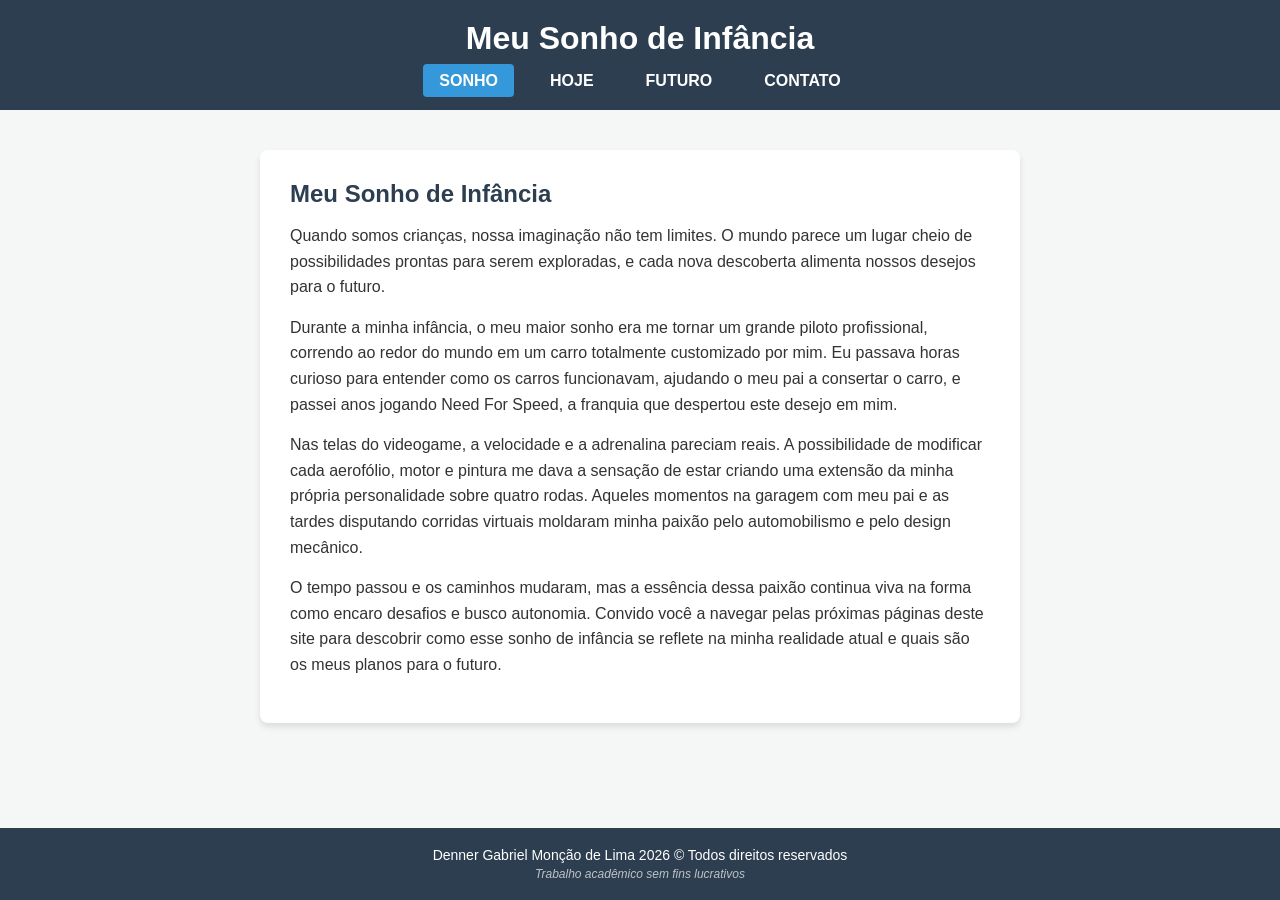
<file: index.html>
<!DOCTYPE html>
<html lang="pt-BR">
	<head>
		<title>Meu Sonho de Infância - Sonho</title>
		<meta charset="UTF-8">
		<meta name="viewport" content="width=device-width, initial-scale=1.0">
		<link rel="icon" type="image/jpg" href="img/dream.jpg">
		<link rel="stylesheet" type="text/css" href="estilo.css">
	</head>
	<body>

		<header>
			<h1>Meu Sonho de Infância</h1>
			<nav>
				<ul>
					<li><a href="index.html" class="active">SONHO</a></li>
					<li><a href="hoje.html">HOJE</a></li>
					<li><a href="futuro.html">FUTURO</a></li>
					<li><a href="contato.html">CONTATO</a></li>
				</ul>
			</nav>
		</header>

		<main>
			<section id="conteudo-principal">
				<h2>Meu Sonho de Infância</h2>
				<p>Quando somos crianças, nossa imaginação não tem limites. O mundo parece um lugar cheio de possibilidades prontas para serem exploradas, e cada nova descoberta alimenta nossos desejos para o futuro.</p>
				<p>Durante a minha infância, o meu maior sonho era me tornar um grande piloto profissional, correndo ao redor do mundo em um carro totalmente customizado por mim. Eu passava horas curioso para entender como os carros funcionavam, ajudando o meu pai a consertar o carro, e passei anos jogando Need For Speed, a franquia que despertou este desejo em mim.</p>
				<p>Nas telas do videogame, a velocidade e a adrenalina pareciam reais. A possibilidade de modificar cada aerofólio, motor e pintura me dava a sensação de estar criando uma extensão da minha própria personalidade sobre quatro rodas. Aqueles momentos na garagem com meu pai e as tardes disputando corridas virtuais moldaram minha paixão pelo automobilismo e pelo design mecânico.</p>
				<p>O tempo passou e os caminhos mudaram, mas a essência dessa paixão continua viva na forma como encaro desafios e busco autonomia. Convido você a navegar pelas próximas páginas deste site para descobrir como esse sonho de infância se reflete na minha realidade atual e quais são os meus planos para o futuro.</p>
			</section>
		</main>
		<footer>
			<p>Denner Gabriel Monção de Lima 2026 &copy Todos direitos reservados</p>
			<p class="academico">Trabalho acadêmico sem fins lucrativos</p>
		</footer>

	</body>
</html>
</file>
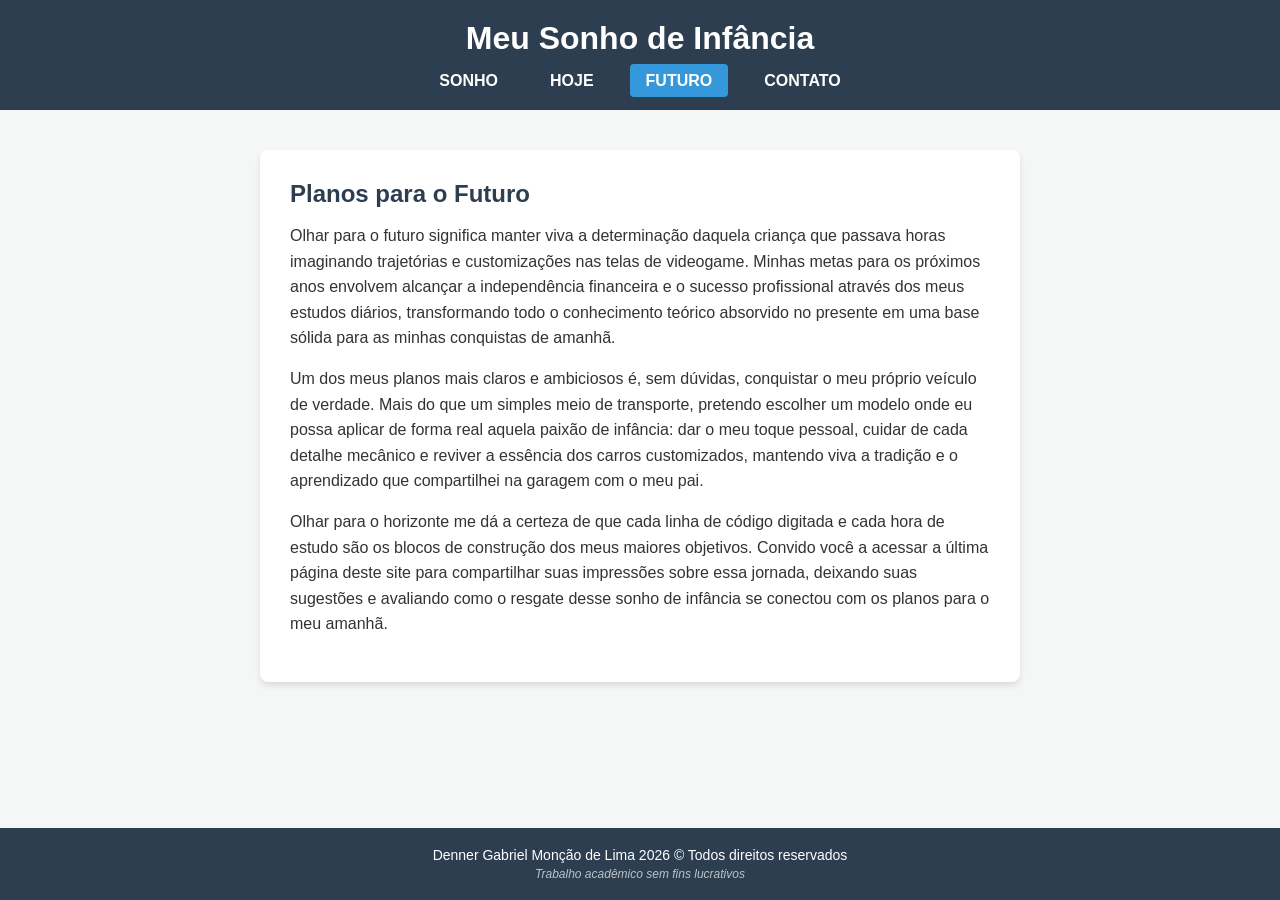
<file: futuro.html>
<!DOCTYPE html>
<html lang="pt-BR">
	<head>
		<meta charset="UTF-8">
		<meta name="viewport" content="width=device-width, initial-scale=1.0">
		<title>Meu Sonho de Infância - Futuro</title>
		<link rel="icon" type="image/jpg" href="img/dream.jpg">
		<link rel="stylesheet" type="text/css" href="estilo.css">
	</head>
	<body>

		<header>
			<h1>Meu Sonho de Infância</h1>
			<nav>
				<ul>
					<li><a href="index.html">SONHO</a></li>
					<li><a href="hoje.html">HOJE</a></li>
					<li><a href="futuro.html" class="active">FUTURO</a></li>
					<li><a href="contato.html">CONTATO</a></li>
				</ul>
			</nav>
		</header>

		<main>
			<section>
				<h2>Planos para o Futuro</h2>
				<p>Olhar para o futuro significa manter viva a determinação daquela criança que passava horas imaginando trajetórias e customizações nas telas de videogame. Minhas metas para os próximos anos envolvem alcançar a independência financeira e o sucesso profissional através dos meus estudos diários, transformando todo o conhecimento teórico absorvido no presente em uma base sólida para as minhas conquistas de amanhã.</p>
				<p>Um dos meus planos mais claros e ambiciosos é, sem dúvidas, conquistar o meu próprio veículo de verdade. Mais do que um simples meio de transporte, pretendo escolher um modelo onde eu possa aplicar de forma real aquela paixão de infância: dar o meu toque pessoal, cuidar de cada detalhe mecânico e reviver a essência dos carros customizados, mantendo viva a tradição e o aprendizado que compartilhei na garagem com o meu pai.</p>
				<p>Olhar para o horizonte me dá a certeza de que cada linha de código digitada e cada hora de estudo são os blocos de construção dos meus maiores objetivos. Convido você a acessar a última página deste site para compartilhar suas impressões sobre essa jornada, deixando suas sugestões e avaliando como o resgate desse sonho de infância se conectou com os planos para o meu amanhã.</p>
			</section>
		</main>

		<footer>
			<p>Denner Gabriel Monção de Lima 2026 &copy Todos direitos reservados</p>
			<p class="academico">Trabalho acadêmico sem fins lucrativos</p>
		</footer>

	</body>
</html>
</file>
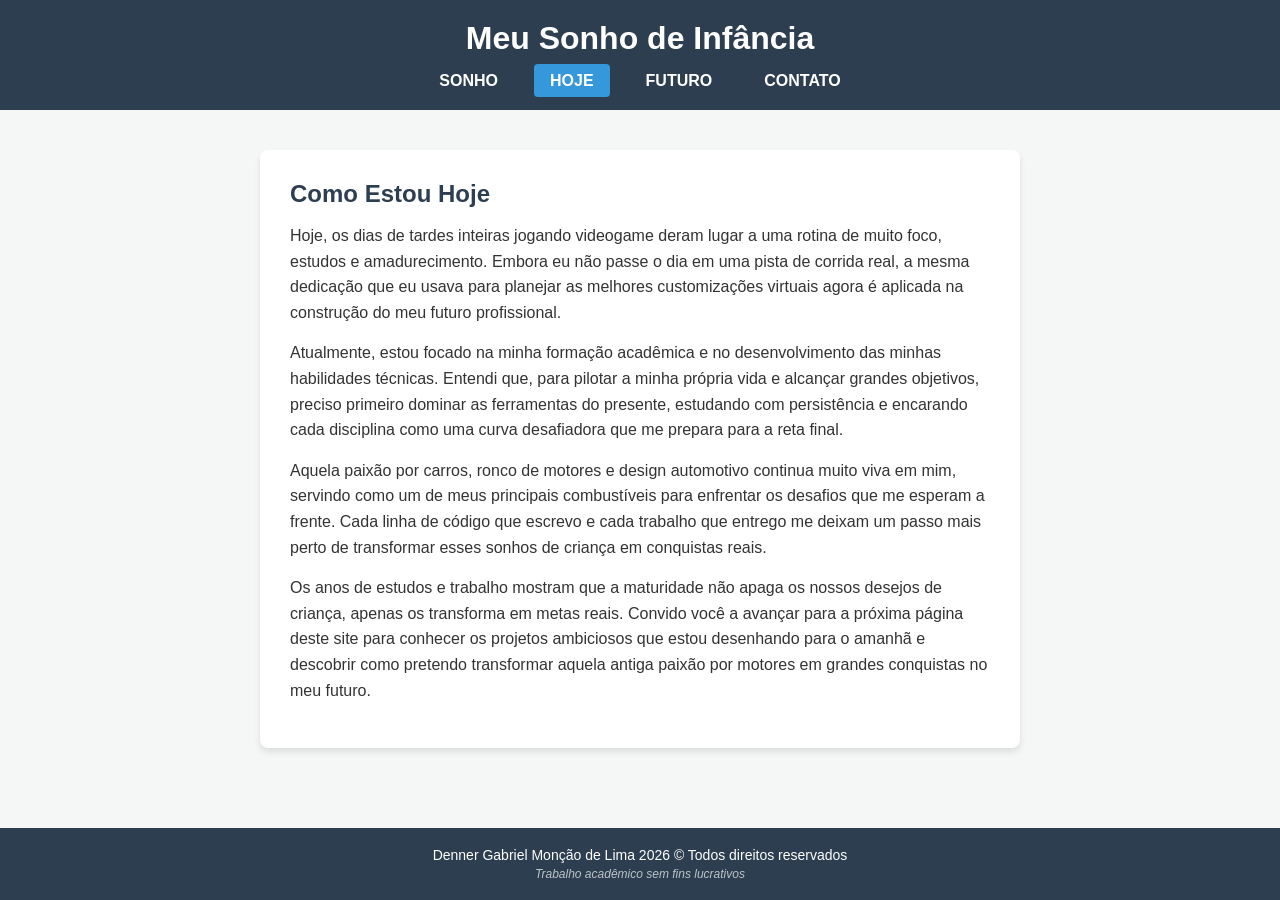
<file: hoje.html>
<!DOCTYPE html>
<html lang="pt-BR">
	<head>
		<title>Meu Sonho de Infância - Hoje</title>
		<meta charset="UTF-8">
		<meta name="viewport" content="width=device-width, initial-scale=1.0">
		<link rel="icon" type="image/jpg" href="img/dream.jpg">
		<link rel="stylesheet" type="text/css" href="estilo.css">
	</head>
	<body>

		<header>
			<h1>Meu Sonho de Infância</h1>
			<nav>
				<ul>
					<li><a href="index.html">SONHO</a></li>
					<li><a href="hoje.html" class="active">HOJE</a></li>
					<li><a href="futuro.html">FUTURO</a></li>
					<li><a href="contato.html">CONTATO</a></li>
				</ul>
			</nav>
		</header>

		<main>
			<section>
				<h2>Como Estou Hoje</h2>
				<p>Hoje, os dias de tardes inteiras jogando videogame deram lugar a uma rotina de muito foco, estudos e amadurecimento. Embora eu não passe o dia em uma pista de corrida real, a mesma dedicação que eu usava para planejar as melhores customizações virtuais agora é aplicada na construção do meu futuro profissional.</p>
				<p>Atualmente, estou focado na minha formação acadêmica e no desenvolvimento das minhas habilidades técnicas. Entendi que, para pilotar a minha própria vida e alcançar grandes objetivos, preciso primeiro dominar as ferramentas do presente, estudando com persistência e encarando cada disciplina como uma curva desafiadora que me prepara para a reta final.</p>
				<p>Aquela paixão por carros, ronco de motores e design automotivo continua muito viva em mim, servindo como um de meus  principais combustíveis para enfrentar os desafios que me esperam a frente. Cada linha de código que escrevo e cada trabalho que entrego me deixam um passo mais perto de transformar esses sonhos de criança em conquistas reais.</p>			
				<p>Os anos de estudos e trabalho mostram que a maturidade não apaga os nossos desejos de criança, apenas os transforma em metas reais. Convido você a avançar para a próxima página deste site para conhecer os projetos ambiciosos que estou desenhando para o amanhã e descobrir como pretendo transformar aquela antiga paixão por motores em grandes conquistas no meu futuro.</p>
			</section>
		</main>
		<footer>
			<p>Denner Gabriel Monção de Lima 2026 &copy Todos direitos reservados</p>
			<p class="academico">Trabalho acadêmico sem fins lucrativos</p>
		</footer>
	</body>
</html>
</file>
<file: estilo.css>
* {
    margin: 0;
    padding: 0;
    box-sizing: border-box;
    font-family: Arial, sans-serif;
}

body {
    background-color: #f4f7f6;
    color: #333;
    display: flex;
    flex-direction: column;
    min-height: 100vh;
}

/* Cabeçalho e Menu (Âncoras) */
header {
    background-color: #2c3e50;
    color: #fff;
    padding: 20px;
    text-align: center;
}

header h1 {
    margin-bottom: 15px;
}

nav ul {
    list-style: none;
    display: flex;
    justify-content: center;
    gap: 20px;
}

nav ul li a {
    color: #fff;
    text-decoration: none;
    font-weight: bold;
    padding: 8px 16px;
    border-radius: 4px;
    transition: background 0.3s;
}

nav ul li a:hover, nav ul li a.active {
    background-color: #3498db;
}

/* Área de Conteúdo Principal */
main {
    flex: 1;
    padding: 40px 20px;
    max-width: 800px;
    margin: 0 auto;
    width: 100%;
}

main section {
    background: #fff;
    padding: 30px;
    border-radius: 8px;
    box-shadow: 0 4px 6px rgba(0,0,0,0.1);
}

main h2 {
    color: #2c3e50;
    margin-bottom: 15px;
}

main p {
    line-height: 1.6;
    margin-bottom: 15px;
}

/* Formulário de Contato */
.form-group {
    margin-bottom: 20px;
}

.form-group label {
    display: block;
    margin-bottom: 8px;
    font-weight: bold;
}

.form-group input[type="text"],
.form-group select,
.form-group textarea {
    width: 100%;
    padding: 10px;
    border: 1px solid #ccc;
    border-radius: 4px;
    font-size: 16px;
}

.form-group textarea {
    width: 100%;
    height: 120px;
    padding: 10px;
    border: 1px solid #ccc;
    border-radius: 4px;
    font-size: 16px;
    resize: none;
    font-family: Arial, sans-serif;
}

.form-group textarea:focus {
    border-color: #3498db;
    outline: none;
}
button {
    background-color: #2c3e50;
    color: white;
    border: none;
    padding: 12px 20px; 
    margin-top: 15px;   
    font-size: 16px;
    border-radius: 4px;
    cursor: pointer;
    width: 100%;
}

button:hover {
    background-color: #34495e;
}

/* Rodapé Obrigatório */
footer {
    background-color: #2c3e50;
    color: #fff;
    text-align: center;
    padding: 15px 10px;
    margin-top: auto; /* Corrigido de 7px para auto para manter no fundo sempre */
    font-size: 14px;
}

footer p {
    margin: 4px 0px;
}

footer .academico {
    font-style: italic;
    color: #bdc3c7;
    font-size: 12px;
}
</file>
